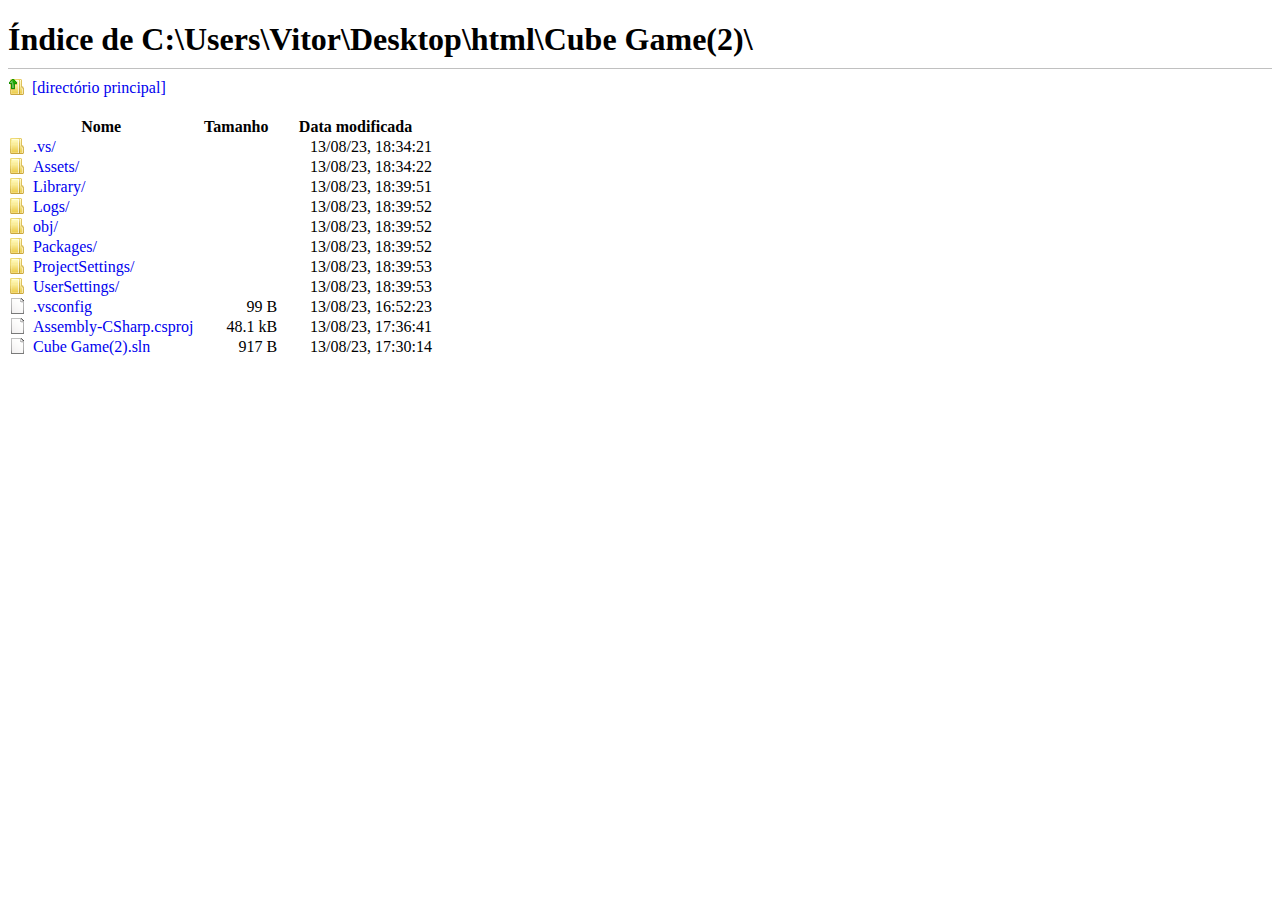
<file: transferir.htm>
<!DOCTYPE html>

<html dir="ltr" lang="pt">

<head>
<meta charset="utf-8">
<meta name="color-scheme" content="light dark">
<meta name="google" value="notranslate">

<script>
function addRow(name, url, isdir,
    size, size_string, date_modified, date_modified_string) {
  if (name == "." || name == "..")
    return;

  var root = document.location.pathname;
  if (root.substr(-1) !== "/")
    root += "/";

  var tbody = document.getElementById("tbody");
  var row = document.createElement("tr");
  var file_cell = document.createElement("td");
  var link = document.createElement("a");

  link.className = isdir ? "icon dir" : "icon file";

  if (isdir) {
    name = name + "/";
    url = url + "/";
    size = 0;
    size_string = "";
  } else {
    link.draggable = "true";
    link.addEventListener("dragstart", onDragStart, false);
  }
  link.innerText = name;
  link.href = root + url;

  file_cell.dataset.value = name;
  file_cell.appendChild(link);

  row.appendChild(file_cell);
  row.appendChild(createCell(size, size_string));
  row.appendChild(createCell(date_modified, date_modified_string));

  tbody.appendChild(row);
}

function onDragStart(e) {
  var el = e.srcElement;
  var name = el.innerText.replace(":", "");
  var download_url_data = "application/octet-stream:" + name + ":" + el.href;
  e.dataTransfer.setData("DownloadURL", download_url_data);
  e.dataTransfer.effectAllowed = "copy";
}

function createCell(value, text) {
  var cell = document.createElement("td");
  cell.setAttribute("class", "detailsColumn");
  cell.dataset.value = value;
  cell.innerText = text;
  return cell;
}

function start(location) {
  var header = document.getElementById("header");
  header.innerText = header.innerText.replace("LOCATION", location);

  document.getElementById("title").innerText = header.innerText;
}

function onHasParentDirectory() {
  var box = document.getElementById("parentDirLinkBox");
  box.style.display = "block";

  var root = document.location.pathname;
  if (!root.endsWith("/"))
    root += "/";

  var link = document.getElementById("parentDirLink");
  link.href = root + "..";
}

function sortTable(column) {
  var theader = document.getElementById("theader");
  var oldOrder = theader.cells[column].dataset.order || '1';
  oldOrder = parseInt(oldOrder, 10)
  var newOrder = 0 - oldOrder;
  theader.cells[column].dataset.order = newOrder;

  var tbody = document.getElementById("tbody");
  var rows = tbody.rows;
  var list = [], i;
  for (i = 0; i < rows.length; i++) {
    list.push(rows[i]);
  }

  list.sort(function(row1, row2) {
    var a = row1.cells[column].dataset.value;
    var b = row2.cells[column].dataset.value;
    if (column) {
      a = parseInt(a, 10);
      b = parseInt(b, 10);
      return a > b ? newOrder : a < b ? oldOrder : 0;
    }

    // Column 0 is text.
    if (a > b)
      return newOrder;
    if (a < b)
      return oldOrder;
    return 0;
  });

  // Appending an existing child again just moves it.
  for (i = 0; i < list.length; i++) {
    tbody.appendChild(list[i]);
  }
}

// Add event handlers to column headers.
function addHandlers(element, column) {
  element.onclick = (e) => sortTable(column);
  element.onkeydown = (e) => {
    if (e.key == 'Enter' || e.key == ' ') {
      sortTable(column);
      e.preventDefault();
    }
  };
}

function onLoad() {
  addHandlers(document.getElementById('nameColumnHeader'), 0);
  addHandlers(document.getElementById('sizeColumnHeader'), 1);
  addHandlers(document.getElementById('dateColumnHeader'), 2);
}

window.addEventListener('DOMContentLoaded', onLoad);
</script>

<style>

  h1 {
    border-bottom: 1px solid #c0c0c0;
    margin-bottom: 10px;
    padding-bottom: 10px;
    white-space: nowrap;
  }

  table {
    border-collapse: collapse;
  }

  th {
    cursor: pointer;
  }

  td.detailsColumn {
    padding-inline-start: 2em;
    text-align: end;
    white-space: nowrap;
  }

  a.icon {
    padding-inline-start: 1.5em;
    text-decoration: none;
    user-select: auto;
  }

  a.icon:hover {
    text-decoration: underline;
  }

  a.file {
    background : url("[data-uri]") left top no-repeat;
  }

  a.dir {
    background : url("[data-uri]") left top no-repeat;
  }

  a.up {
    background : url("[data-uri]") left top no-repeat;
  }

  html[dir=rtl] a {
    background-position-x: right;
  }

  #parentDirLinkBox {
    margin-bottom: 10px;
    padding-bottom: 10px;
  }
</style>

<title id="title"></title>

</head>

<body>

<h1 id="header">Índice de LOCATION</h1>

<div id="parentDirLinkBox" style="display:none">
  <a id="parentDirLink" class="icon up">
    <span id="parentDirText">[directório principal]</span>
  </a>
</div>

<table>
  <thead>
    <tr class="header" id="theader">
      <th id="nameColumnHeader" tabindex=0 role="button">Nome</th>
      <th id="sizeColumnHeader" class="detailsColumn" tabindex=0 role="button">
        Tamanho
      </th>
      <th id="dateColumnHeader" class="detailsColumn" tabindex=0 role="button">
        Data modificada
      </th>
    </tr>
  </thead>
  <tbody id="tbody">
  </tbody>
</table>

</body>

</html>
<script>"use strict";
// Copyright 2012 The Chromium Authors
// Use of this source code is governed by a BSD-style license that can be
// found in the LICENSE file.
var loadTimeData;class LoadTimeData{constructor(){this.data_=null}set data(value){expect(!this.data_,"Re-setting data.");this.data_=value}valueExists(id){return id in this.data_}getValue(id){expect(this.data_,"No data. Did you remember to include strings.js?");const value=this.data_[id];expect(typeof value!=="undefined","Could not find value for "+id);return value}getString(id){const value=this.getValue(id);expectIsType(id,value,"string");return value}getStringF(id,var_args){const value=this.getString(id);if(!value){return""}const args=Array.prototype.slice.call(arguments);args[0]=value;return this.substituteString.apply(this,args)}substituteString(label,var_args){const varArgs=arguments;return label.replace(/\$(.|$|\n)/g,(function(m){expect(m.match(/\$[$1-9]/),"Unescaped $ found in localized string.");return m==="$$"?"$":varArgs[m[1]]}))}getBoolean(id){const value=this.getValue(id);expectIsType(id,value,"boolean");return value}getInteger(id){const value=this.getValue(id);expectIsType(id,value,"number");expect(value===Math.floor(value),"Number isn't integer: "+value);return value}overrideValues(replacements){expect(typeof replacements==="object","Replacements must be a dictionary object.");for(const key in replacements){this.data_[key]=replacements[key]}}}function expect(condition,message){if(!condition){throw new Error("Unexpected condition on "+document.location.href+": "+message)}}function expectIsType(id,value,type){expect(typeof value===type,"["+value+"] ("+id+") is not a "+type)}expect(!loadTimeData,"should only include this file once");loadTimeData=new LoadTimeData;window.loadTimeData=loadTimeData;console.warn("crbug/1173575, non-JS module files deprecated.");</script><script>loadTimeData.data = {"header":"Índice de LOCATION","headerDateModified":"Data modificada","headerName":"Nome","headerSize":"Tamanho","language":"pt","parentDirText":"[directório principal]","textdirection":"ltr"};</script><script>start("C:\\Users\\Vitor\\Desktop\\html\\Cube Game(2)\\");</script>
<script>onHasParentDirectory();</script>
<script>addRow(".vs",".vs",1,0,"0 B",1691962461,"13/08/23, 18:34:21");</script>
<script>addRow("Assets","Assets",1,0,"0 B",1691962462,"13/08/23, 18:34:22");</script>
<script>addRow("Library","Library",1,0,"0 B",1691962791,"13/08/23, 18:39:51");</script>
<script>addRow("Logs","Logs",1,0,"0 B",1691962792,"13/08/23, 18:39:52");</script>
<script>addRow("obj","obj",1,0,"0 B",1691962792,"13/08/23, 18:39:52");</script>
<script>addRow("Packages","Packages",1,0,"0 B",1691962792,"13/08/23, 18:39:52");</script>
<script>addRow("ProjectSettings","ProjectSettings",1,0,"0 B",1691962793,"13/08/23, 18:39:53");</script>
<script>addRow("UserSettings","UserSettings",1,0,"0 B",1691962793,"13/08/23, 18:39:53");</script>
<script>addRow(".vsconfig",".vsconfig",0,99,"99 B",1691956343,"13/08/23, 16:52:23");</script>
<script>addRow("Assembly-CSharp.csproj","Assembly-CSharp.csproj",0,49266,"48.1 kB",1691959001,"13/08/23, 17:36:41");</script>
<script>addRow("Cube Game(2).sln","Cube%20Game(2).sln",0,917,"917 B",1691958614,"13/08/23, 17:30:14");</script>
</file>
